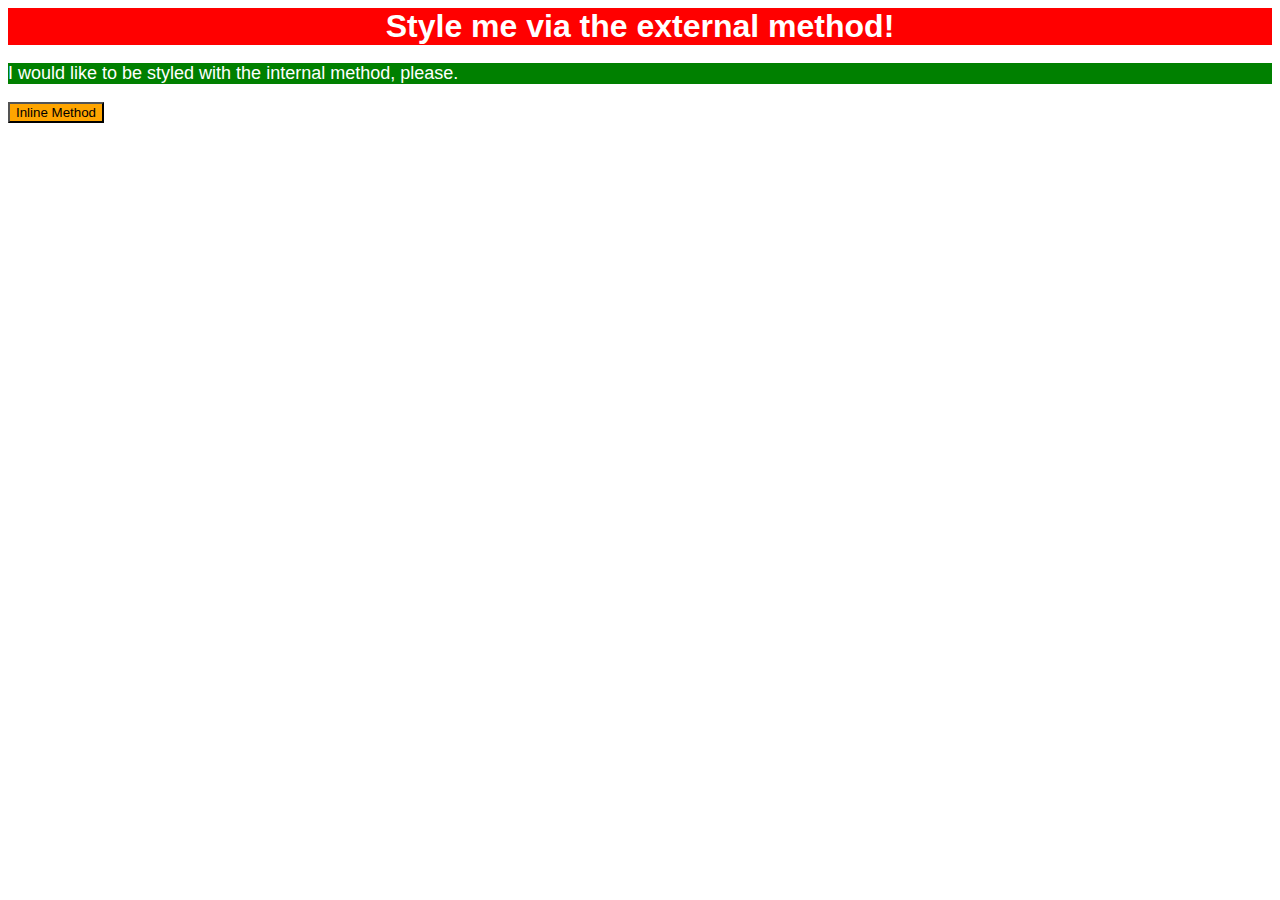
<file: foundations/01-css-methods/index.html>
<!DOCTYPE html>
<html lang="en">
  <head>
    <meta charset="UTF-8">
    <meta http-equiv="X-UA-Compatible" content="IE=edge">
    <meta name="viewport" content="width=device-width, initial-scale=1.0">
    <title>Methods for Adding CSS</title>
    <link rel="stylesheet" href="style.css">
    
    <style>
      p{
        color:white;
        background-color: green;
        font-size: 18px;
        font-family: sans-serif;
      }
    </style>
  </head>
  <body>
    <div>Style me via the external method!</div>
    <p>I would like to be styled with the internal method, please.</p>
    <button style="background-color:orange"; font-size: 18px;>Inline Method</button>
  </body>
</html>
</file>
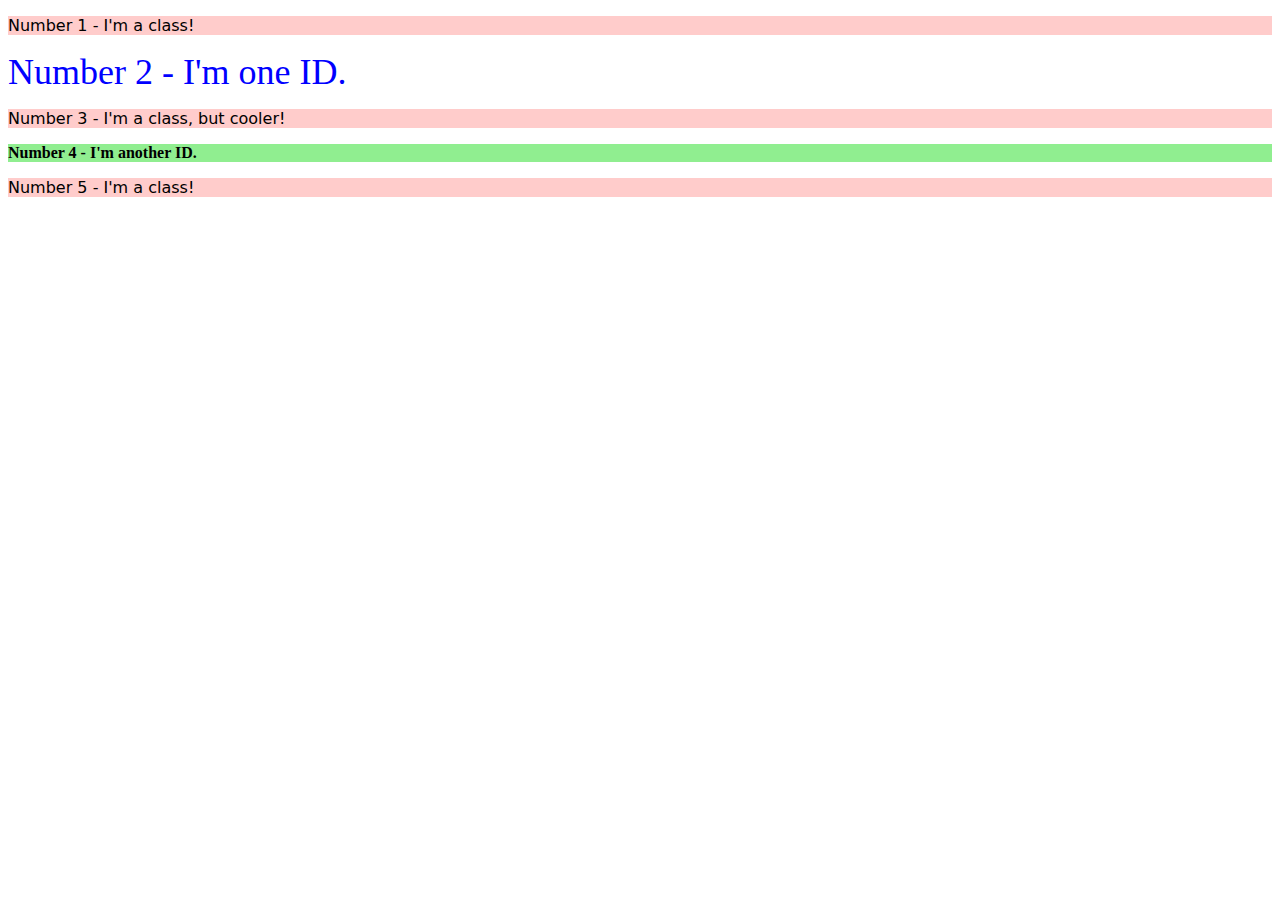
<file: foundations/02-class-id-selectors/index.html>
<!DOCTYPE html>
<html lang="en">
  <head>
    <meta charset="UTF-8">
    <meta http-equiv="X-UA-Compatible" content="IE=edge">
    <meta name="viewport" content="width=device-width, initial-scale=1.0">
    <title>Class and ID Selectors</title>
    <link rel="stylesheet" href="style.css">
  </head>
  <body>
    <p class="pinky">
      Number 1 - I'm a class!
    </p>
    <div id="blueby">Number 2 - I'm one ID.</div>
    <p class="pinky twoforty" >Number 3 - I'm a class, but cooler!</p>
    <div class="twoforty" id="greeny">Number 4 - I'm another ID.</div>
    <p class="pinky">Number 5 - I'm a class!</p>
  </body>
</html>
</file>
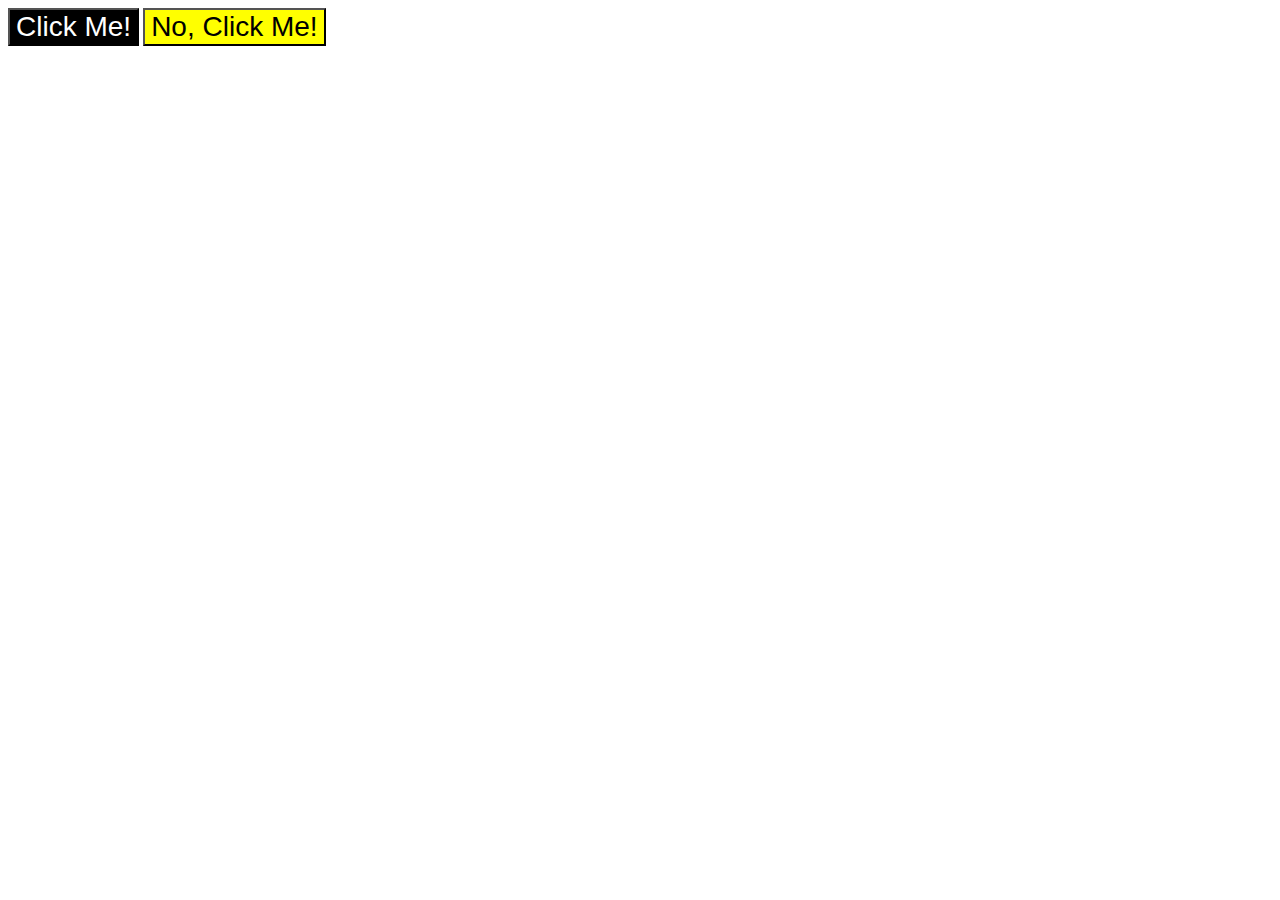
<file: foundations/03-grouping-selectors/index.html>
<!DOCTYPE html>
<html lang="en">
  <head>
    <meta charset="UTF-8">
    <meta http-equiv="X-UA-Compatible" content="IE=edge">
    <meta name="viewport" content="width=device-width, initial-scale=1.0">
    <title>Grouping Selectors</title>
    <link rel="stylesheet" href="style.css">
  </head>
  <body>
    <button class="first-button">Click Me!</button>
    <button class="second-button">No, Click Me!</button>
  </body>
</html>
</file>
<file: foundations/01-css-methods/style.css>
div{
    background-color:red;
    color: white;
    font-size: 32px;
    text-align: center;
    font-weight: bold;
    font-family: sans-serif;
}
</file>
<file: foundations/02-class-id-selectors/style.css>
.pinky {
    background-color: #FFCCCB;
    font-family: Verdana, "DejaVu Sans", sans-serif;
}
#blueby {
    color: blue;
    font-size: 36px;
}

.twoforty {
    font-size: 24 px;
}

#greeny {
    background-color: #90EE90;
    font-weight: bold;
}
</file>
<file: foundations/03-grouping-selectors/style.css>
.first-button {
    background-color: black;
    color: white;
}

.second-button {
    background-color: yellow;
}

.first-button,
.second-button {
    font-size: 28px;
    font-family: Helvetica, "Times New Roman", sans-serif;

}
</file>
